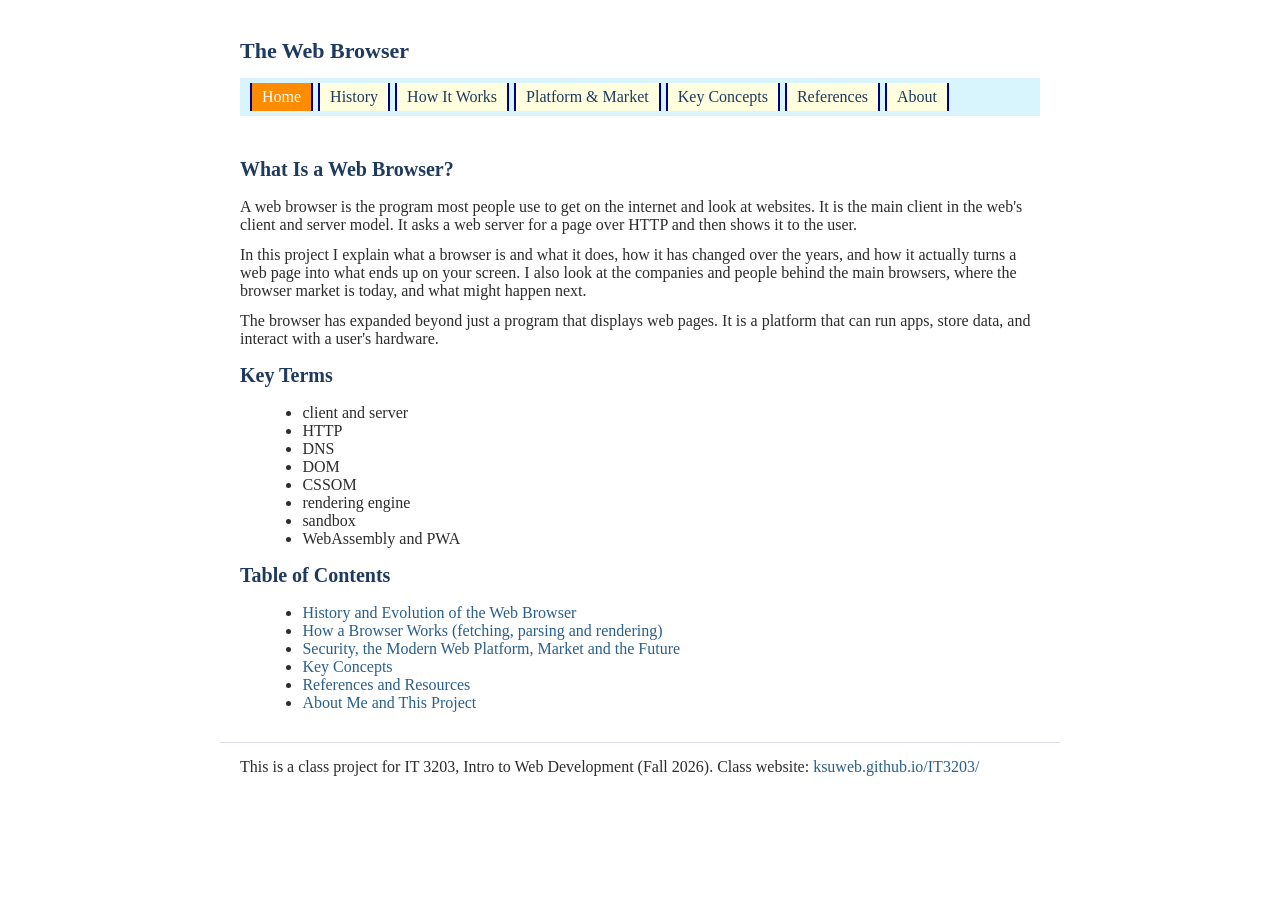
<file: index.html>
<!DOCTYPE html>
<!-- home page -->
<html>
<head>
  <meta charset="UTF-8">
  <title>The Web Browser | Home</title>
  <!-- the css, one file for the whole site -->
  <link rel="stylesheet" href="css/style.css">
</head>
<body>

  <!-- everything on the page -->
  <div class="page">

    <!-- the top, with the title and the menu -->
    <header class="site-header">
      <h1 id="site-title">The Web Browser</h1>
      <nav class="main-nav">
        <a href="index.html" class="active">Home</a>
        <a href="topic-history.html">History</a>
        <a href="topic-howitworks.html">How It Works</a>
        <a href="topic-platform.html">Platform &amp; Market</a>
        <a href="key-concepts.html">Key Concepts</a>
        <a href="references.html">References</a>
        <a href="about.html">About</a>
      </nav>
    </header>

    <!-- the main part -->
    <main id="main">

      <!-- the intro -->
      <section class="card">
        <h2>What Is a Web Browser?</h2>
        <p>
          A web browser is the program most people use to get on the internet and
          look at websites. It is the main client in the web's client and server
          model. It asks a web server for a page over HTTP and then shows it to the
          user.
        </p>
        <p>
          In this project I explain what a browser is and what it does, how it has
          changed over the years, and how it actually turns a web page into what
          ends up on your screen. I also look at the companies and people behind
          the main browsers, where the browser market is today, and what might
          happen next.
        </p>
        <p>
          The browser has expanded beyond just a program that displays web pages.
          It is a platform that can run apps, store data, and interact with a
          user's hardware.
        </p>
      </section>

      <!-- Key terms -->
      <section class="card">
        <h2>Key Terms</h2>
        <ul>
          <li>client and server</li>
          <li>HTTP</li>
          <li>DNS</li>
          <li>DOM</li>
          <li>CSSOM</li>
          <li>rendering engine</li>
          <li>sandbox</li>
          <li>WebAssembly and PWA</li>
        </ul>
      </section>

      <!-- table of contents -->
      <section class="card">
        <h2>Table of Contents</h2>
        <ul>
          <li><a href="topic-history.html">History and Evolution of the Web Browser</a></li>
          <li><a href="topic-howitworks.html">How a Browser Works (fetching, parsing and rendering)</a></li>
          <li><a href="topic-platform.html">Security, the Modern Web Platform, Market and the Future</a></li>
          <li><a href="key-concepts.html">Key Concepts</a></li>
          <li><a href="references.html">References and Resources</a></li>
          <li><a href="about.html">About Me and This Project</a></li>
        </ul>
      </section>

    </main>

    <!-- the footer -->
    <footer class="site-footer">
      This is a class project for IT 3203, Intro to Web Development (Fall 2026).
      Class website:
      <a href="https://ksuweb.github.io/IT3203/" target="_blank" rel="noopener">
        ksuweb.github.io/IT3203/
      </a>
    </footer>

  </div>
</body>
</html>
</file>
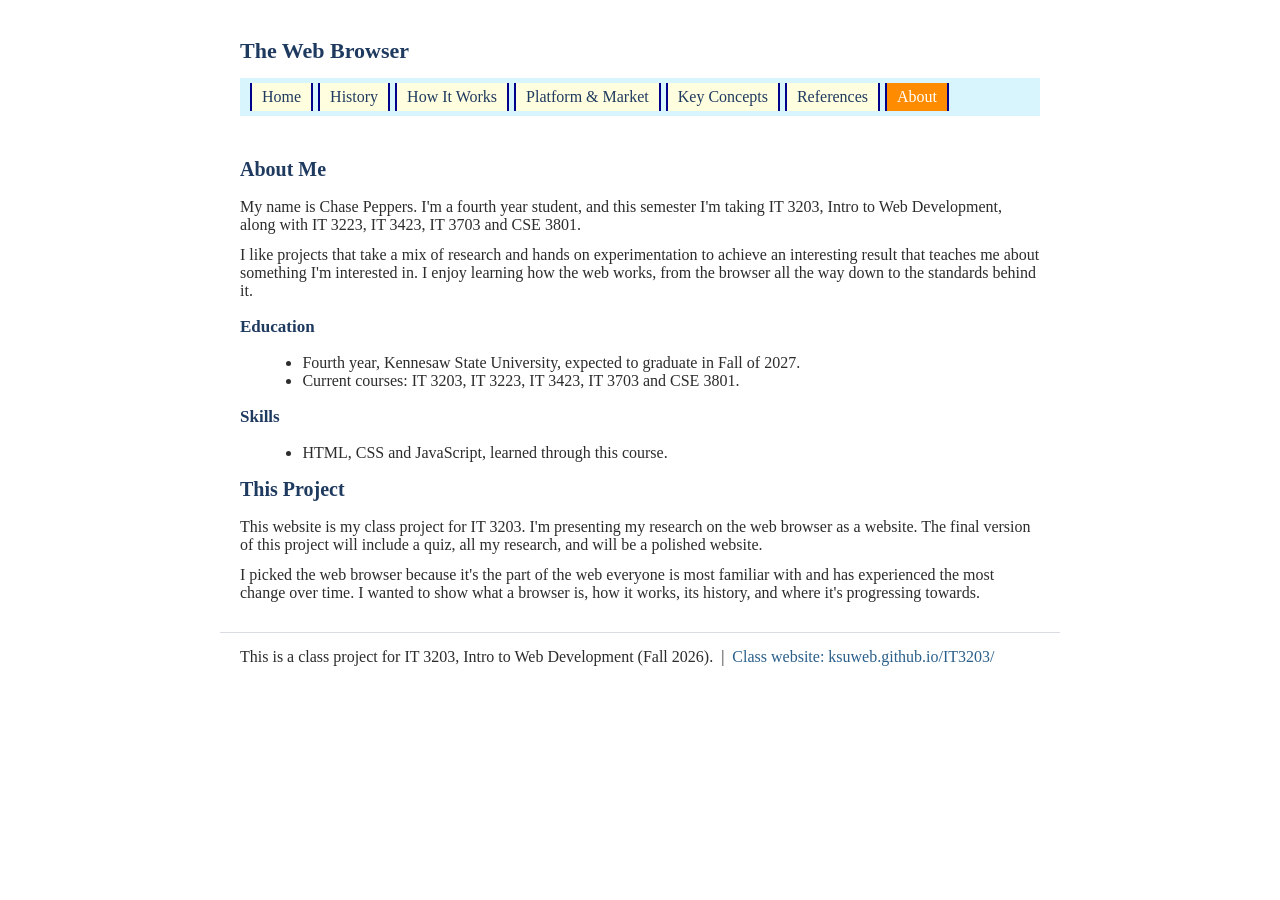
<file: about.html>
<!DOCTYPE html>
<!-- About page: a mini resume of the author and a description of the project -->
<html>
<head>
  <meta charset="UTF-8">
  <title>About | The Web Browser</title>
  <link rel="stylesheet" href="css/style.css">
</head>
<body>
  <div class="page">
    <!-- the menu -->
    <header class="site-header">
      <h1 id="site-title">The Web Browser</h1>
      <nav class="main-nav">
        <a href="index.html">Home</a>
        <a href="topic-history.html">History</a>
        <a href="topic-howitworks.html">How It Works</a>
        <a href="topic-platform.html">Platform &amp; Market</a>
        <a href="key-concepts.html">Key Concepts</a>
        <a href="references.html">References</a>
        <a href="about.html" class="active">About</a>
      </nav>
    </header>

    <main id="main">

        <!-- Mini resume -->
        <section class="card">
          <h2>About Me</h2>
          <p>
            My name is Chase Peppers. I'm a fourth year student, and this semester
            I'm taking IT&nbsp;3203, Intro to Web Development, along with IT&nbsp;3223,
            IT&nbsp;3423, IT&nbsp;3703 and CSE&nbsp;3801.
          </p>
          <p>
            I like projects that take a mix of research and hands on experimentation
			to achieve an interesting result that teaches me about something I'm 
			interested in. I enjoy learning how the web works, from the browser all 
			the way down to the standards behind it.
          </p>

          <h3>Education</h3>
          <ul>
            <li>Fourth year, Kennesaw State University, expected to graduate in Fall of 2027.</li>
            <li>Current courses: IT&nbsp;3203, IT&nbsp;3223,
              IT&nbsp;3423, IT&nbsp;3703 and CSE&nbsp;3801.</li>
          </ul>

          <h3>Skills</h3>
          <ul>
            <li>HTML, CSS and JavaScript, learned through this course.</li>
          </ul>
        </section>

        <!-- About the project -->
        <section class="card">
          <h2>This Project</h2>
          <p>
            This website is my class project for IT&nbsp;3203. I'm presenting my
            research on the web browser as a website. The final version of this project
			will include a quiz, all my research, and will be a polished website.
          </p>
          <p>
            I picked the web browser because it's the part of the web everyone is
			most familiar with and has experienced the most change over time. I
            wanted to show what a browser is, how it works, its history, and
            where it's progressing towards.
          </p>
        </section>

    </main>

    <footer class="site-footer">
      This is a class project for IT&nbsp;3203, Intro to Web Development (Fall 2026).
      &nbsp;|&nbsp;
      <a href="https://ksuweb.github.io/IT3203/" target="_blank" rel="noopener">
        Class website: ksuweb.github.io/IT3203/
      </a>
    </footer>
  </div>
</body>
</html>
</file>
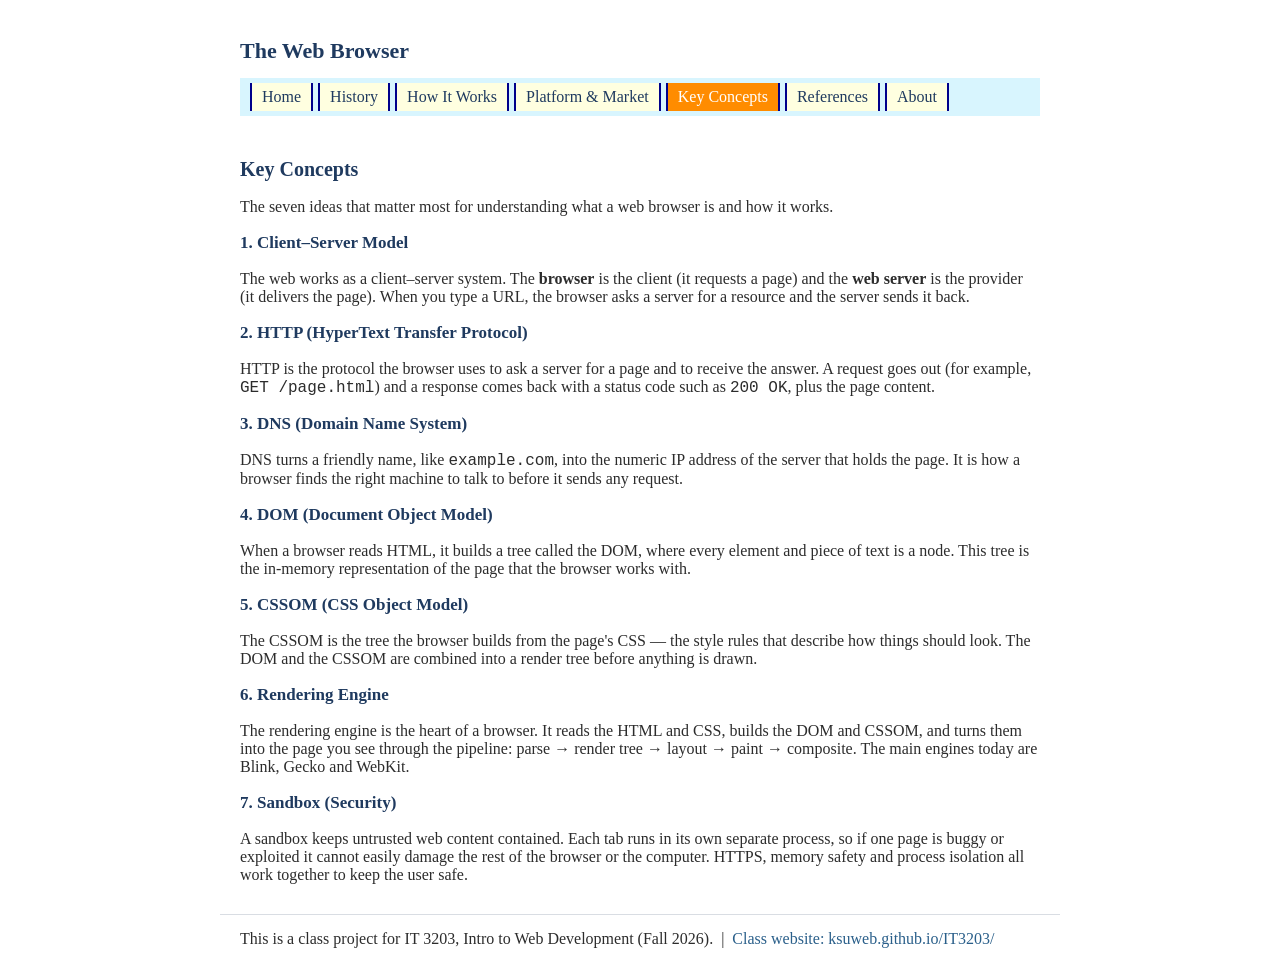
<file: key-concepts.html>
<!DOCTYPE html>
<!-- key concepts -->
<html>
<head>
  <meta charset="UTF-8">
  <title>Key Concepts | The Web Browser</title>
  <link rel="stylesheet" href="css/style.css">
</head>
<body>
  <div class="page">
    <!-- the menu -->
    <header class="site-header">
      <h1 id="site-title">The Web Browser</h1>
      <nav class="main-nav">
        <a href="index.html">Home</a>
        <a href="topic-history.html">History</a>
        <a href="topic-howitworks.html">How It Works</a>
        <a href="topic-platform.html">Platform &amp; Market</a>
        <a href="key-concepts.html" class="active">Key Concepts</a>
        <a href="references.html">References</a>
        <a href="about.html">About</a>
      </nav>
    </header>

    <main id="main">
        <h2>Key Concepts</h2>
        <p>
          The seven ideas that matter most for understanding what a web browser is
          and how it works.
        </p>

        <section class="card">
          <h3>1. Client&ndash;Server Model</h3>
          <p>
            The web works as a client&ndash;server system. The <strong>browser</strong>
            is the client (it requests a page) and the <strong>web server</strong>
            is the provider (it delivers the page). When you type a URL, the browser
            asks a server for a resource and the server sends it back.
          </p>
        </section>

        <section class="card">
          <h3>2. HTTP (HyperText Transfer Protocol)</h3>
          <p>
            HTTP is the protocol the browser uses to ask a server for a page and to
            receive the answer. A request goes out (for example,
            <code>GET /page.html</code>) and a response comes back with a status
            code such as <code>200 OK</code>, plus the page content.
          </p>
        </section>

        <section class="card">
          <h3>3. DNS (Domain Name System)</h3>
          <p>
            DNS turns a friendly name, like <code>example.com</code>, into the
            numeric IP address of the server that holds the page. It is how a
            browser finds the right machine to talk to before it sends any request.
          </p>
        </section>

        <section class="card">
          <h3>4. DOM (Document Object Model)</h3>
          <p>
            When a browser reads HTML, it builds a tree called the DOM, where every
            element and piece of text is a node. This tree is the in-memory
            representation of the page that the browser works with.
          </p>
        </section>

        <section class="card">
          <h3>5. CSSOM (CSS Object Model)</h3>
          <p>
            The CSSOM is the tree the browser builds from the page's CSS &mdash; the
            style rules that describe how things should look. The DOM and the CSSOM
            are combined into a render tree before anything is drawn.
          </p>
        </section>

        <section class="card">
          <h3>6. Rendering Engine</h3>
          <p>
            The rendering engine is the heart of a browser. It reads the HTML and
            CSS, builds the DOM and CSSOM, and turns them into the page you see
            through the pipeline: parse &rarr; render tree &rarr; layout &rarr; paint
            &rarr; composite. The main engines today are Blink, Gecko and WebKit.
          </p>
        </section>

        <section class="card">
          <h3>7. Sandbox (Security)</h3>
          <p>
            A sandbox keeps untrusted web content contained. Each tab runs in its
            own separate process, so if one page is buggy or exploited it cannot
            easily damage the rest of the browser or the computer. HTTPS, memory
            safety and process isolation all work together to keep the user safe.
          </p>
        </section>

    </main>

    <footer class="site-footer">
      This is a class project for IT&nbsp;3203, Intro to Web Development (Fall 2026).
      &nbsp;|&nbsp;
      <a href="https://ksuweb.github.io/IT3203/" target="_blank" rel="noopener">
        Class website: ksuweb.github.io/IT3203/
      </a>
    </footer>
  </div>
</body>
</html>
</file>
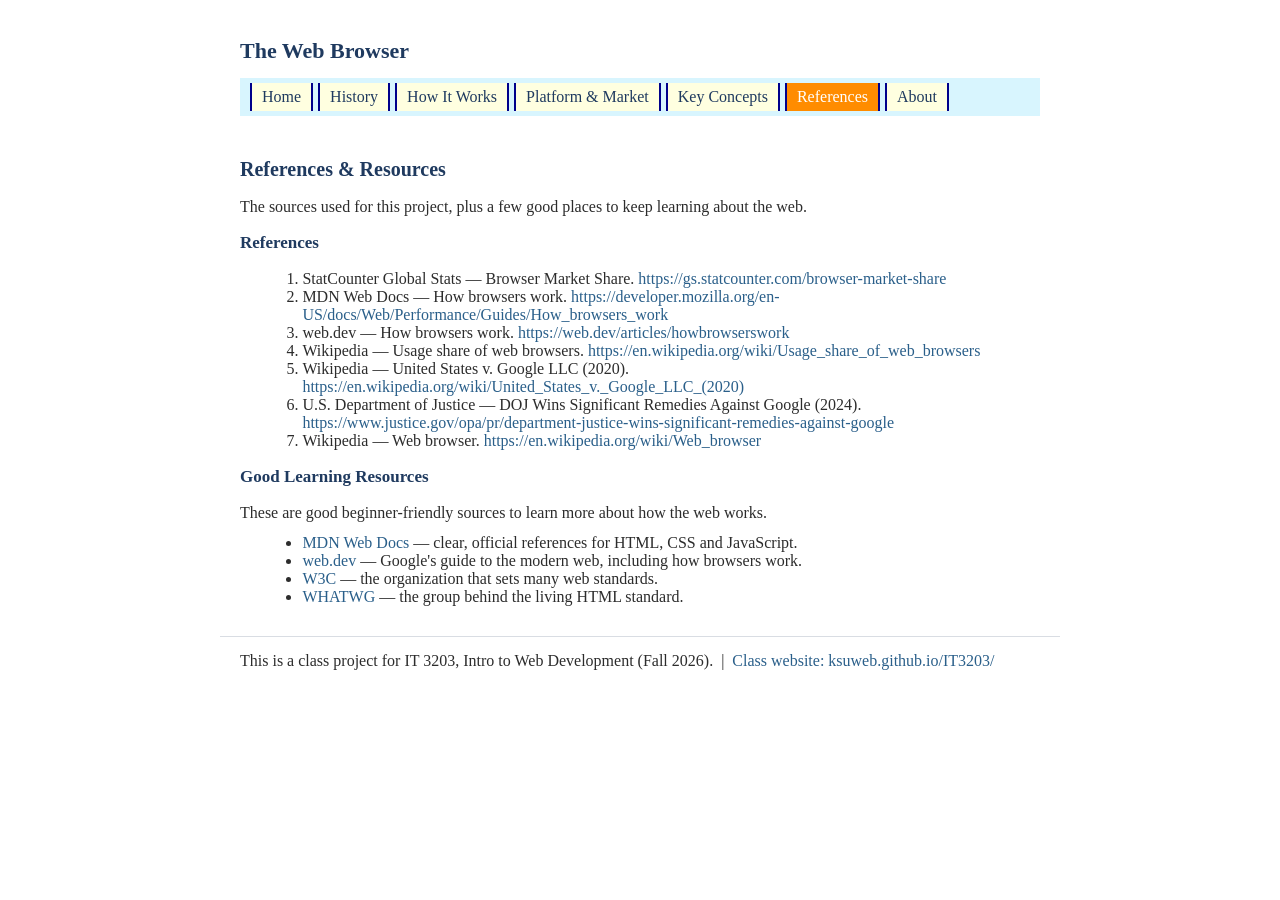
<file: references.html>
<!DOCTYPE html>
<!-- References & Resources page -->
<html>
<head>
  <meta charset="UTF-8">
  <title>References &amp; Resources | The Web Browser</title>
  <link rel="stylesheet" href="css/style.css">
</head>
<body>
  <div class="page">
    <!-- the menu -->
    <header class="site-header">
      <h1 id="site-title">The Web Browser</h1>
      <nav class="main-nav">
        <a href="index.html">Home</a>
        <a href="topic-history.html">History</a>
        <a href="topic-howitworks.html">How It Works</a>
        <a href="topic-platform.html">Platform &amp; Market</a>
        <a href="key-concepts.html">Key Concepts</a>
        <a href="references.html" class="active">References</a>
        <a href="about.html">About</a>
      </nav>
    </header>

    <main id="main">
        <h2>References &amp; Resources</h2>
        <p>
          The sources used for this project, plus a few good places to keep
          learning about the web.
        </p>

        <section class="card">
          <h3>References</h3>
          <ol>
            <li>StatCounter Global Stats &mdash; Browser Market Share.
              <a href="https://gs.statcounter.com/browser-market-share" target="_blank" rel="noopener">https://gs.statcounter.com/browser-market-share</a></li>
            <li>MDN Web Docs &mdash; How browsers work.
              <a href="https://developer.mozilla.org/en-US/docs/Web/Performance/Guides/How_browsers_work" target="_blank" rel="noopener">https://developer.mozilla.org/en-US/docs/Web/Performance/Guides/How_browsers_work</a></li>
            <li>web.dev &mdash; How browsers work.
              <a href="https://web.dev/articles/howbrowserswork" target="_blank" rel="noopener">https://web.dev/articles/howbrowserswork</a></li>
            <li>Wikipedia &mdash; Usage share of web browsers.
              <a href="https://en.wikipedia.org/wiki/Usage_share_of_web_browsers" target="_blank" rel="noopener">https://en.wikipedia.org/wiki/Usage_share_of_web_browsers</a></li>
            <li>Wikipedia &mdash; United States v. Google LLC (2020).
              <a href="https://en.wikipedia.org/wiki/United_States_v._Google_LLC_(2020)" target="_blank" rel="noopener">https://en.wikipedia.org/wiki/United_States_v._Google_LLC_(2020)</a></li>
            <li>U.S. Department of Justice &mdash; DOJ Wins Significant Remedies Against Google (2024).
              <a href="https://www.justice.gov/opa/pr/department-justice-wins-significant-remedies-against-google" target="_blank" rel="noopener">https://www.justice.gov/opa/pr/department-justice-wins-significant-remedies-against-google</a></li>
            <li>Wikipedia &mdash; Web browser.
              <a href="https://en.wikipedia.org/wiki/Web_browser" target="_blank" rel="noopener">https://en.wikipedia.org/wiki/Web_browser</a></li>
          </ol>
        </section>

        <section class="card">
          <h3>Good Learning Resources</h3>
          <p>These are good beginner-friendly sources to learn more
		  about how the web works.</p>
          <ul>
            <li><a href="https://developer.mozilla.org/" target="_blank" rel="noopener">MDN Web Docs</a> &mdash; clear, official references for HTML, CSS and JavaScript.</li>
            <li><a href="https://web.dev/" target="_blank" rel="noopener">web.dev</a> &mdash; Google's guide to the modern web, including how browsers work.</li>
            <li><a href="https://www.w3.org/" target="_blank" rel="noopener">W3C</a> &mdash; the organization that sets many web standards.</li>
            <li><a href="https://www.whatwg.org/" target="_blank" rel="noopener">WHATWG</a> &mdash; the group behind the living HTML standard.</li>
          </ul>
        </section>

    </main>

    <footer class="site-footer">
      This is a class project for IT&nbsp;3203, Intro to Web Development (Fall 2026).
      &nbsp;|&nbsp;
      <a href="https://ksuweb.github.io/IT3203/" target="_blank" rel="noopener">
        Class website: ksuweb.github.io/IT3203/
      </a>
    </footer>
  </div>
</body>
</html>
</file>
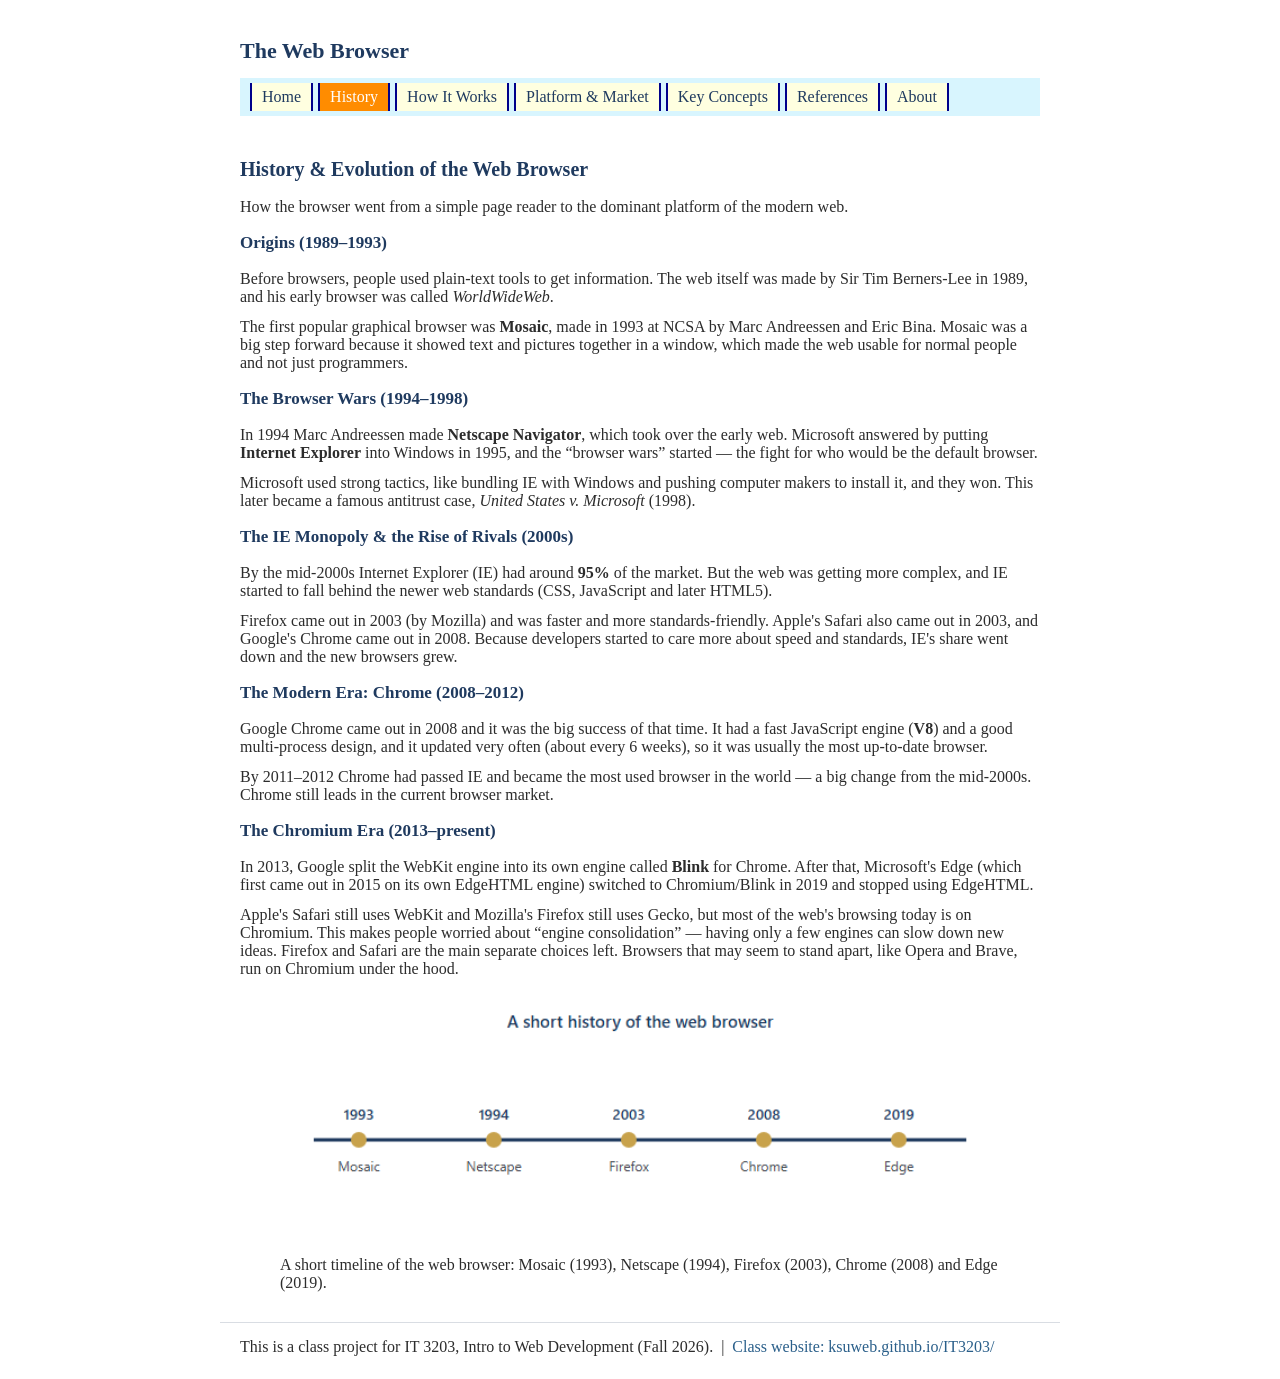
<file: topic-history.html>
<!DOCTYPE html>
<!-- Topic page 1: History & Evolution of the Web Browser -->
<html>
<head>
  <meta charset="UTF-8">
  <title>History &amp; Evolution | The Web Browser</title>
  <link rel="stylesheet" href="css/style.css">
</head>
<body>
  <div class="page">
    <!-- the menu -->
    <header class="site-header">
      <h1 id="site-title">The Web Browser</h1>
      <nav class="main-nav">
        <a href="index.html">Home</a>
        <a href="topic-history.html" class="active">History</a>
        <a href="topic-howitworks.html">How It Works</a>
        <a href="topic-platform.html">Platform &amp; Market</a>
        <a href="key-concepts.html">Key Concepts</a>
        <a href="references.html">References</a>
        <a href="about.html">About</a>
      </nav>
    </header>

    <main id="main">
        <h2>History &amp; Evolution of the Web Browser</h2>
        <p>
          How the browser went from a simple page reader to the dominant platform
          of the modern web.
        </p>

        <!-- Origins -->
        <section class="card">
          <h3>Origins (1989&ndash;1993)</h3>
          <p>
            Before browsers, people used plain-text tools to get information. The
            web itself was made by Sir Tim Berners-Lee in 1989, and his early
            browser was called <em>WorldWideWeb</em>.
          </p>
          <p>
            The first popular graphical browser was <strong>Mosaic</strong>, made
            in 1993 at NCSA by Marc Andreessen and Eric Bina. Mosaic was a big step
            forward because it showed text and pictures together in a window, which
            made the web usable for normal people and not just programmers.
          </p>
        </section>

        <!-- The Browser Wars -->
        <section class="card">
          <h3>The Browser Wars (1994&ndash;1998)</h3>
          <p>
            In 1994 Marc Andreessen made <strong>Netscape Navigator</strong>, which
            took over the early web. Microsoft answered by putting
            <strong>Internet Explorer</strong> into Windows in 1995, and the
            &ldquo;browser wars&rdquo; started &mdash; the fight for who would be the
            default browser.
          </p>
          <p>
            Microsoft used strong tactics, like bundling IE with Windows and
            pushing computer makers to install it, and they won. This later became
            a famous antitrust case, <em>United States v. Microsoft</em> (1998).
          </p>
        </section>

        <!-- IE Monopoly -->
        <section class="card">
          <h3>The IE Monopoly &amp; the Rise of Rivals (2000s)</h3>
          <p>
            By the mid-2000s Internet Explorer (IE) had around <strong>95%</strong>
            of the market. But the web was getting more complex, and IE started to
            fall behind the newer web standards (CSS, JavaScript and later HTML5).
          </p>
          <p>
            Firefox came out in 2003 (by Mozilla) and was faster and more
            standards-friendly. Apple's Safari also came out in 2003, and Google's
            Chrome came out in 2008. Because developers started to care more about
            speed and standards, IE's share went down and the new browsers grew.
          </p>
        </section>

        <!-- Modern Era -->
        <section class="card">
          <h3>The Modern Era: Chrome (2008&ndash;2012)</h3>
          <p>
            Google Chrome came out in 2008 and it was the big success of that time.
            It had a fast JavaScript engine (<strong>V8</strong>) and a good
            multi-process design, and it updated very often (about every 6 weeks),
            so it was usually the most up-to-date browser.
          </p>
          <p>
            By 2011&ndash;2012 Chrome had passed IE and became the most used browser
            in the world &mdash; a big change from the mid-2000s. Chrome still leads
            in the current browser market.
          </p>
        </section>

        <!-- Chromium Era -->
        <section class="card">
          <h3>The Chromium Era (2013&ndash;present)</h3>
          <p>
            In 2013, Google split the WebKit engine into its own engine called
            <strong>Blink</strong> for Chrome. After that, Microsoft's Edge (which
            first came out in 2015 on its own EdgeHTML engine) switched to
            Chromium/Blink in 2019 and stopped using EdgeHTML.
          </p>
          <p>
            Apple's Safari still uses WebKit and Mozilla's Firefox still uses Gecko,
            but most of the web's browsing today is on Chromium. This makes people
            worried about &ldquo;engine consolidation&rdquo; &mdash; having only a
            few engines can slow down new ideas. Firefox and Safari are the main
            separate choices left. Browsers that may seem to stand apart, like Opera
            and Brave, run on Chromium under the hood.
          </p>
        </section>

        <!-- the timeline -->
        <figure class="card">
          <img src="images/browser-evolution-timeline.png"
               alt="A timeline of the web browser from Mosaic in 1993 to Edge in 2019.">
          <figcaption>A short timeline of the web browser: Mosaic (1993),
            Netscape (1994), Firefox (2003), Chrome (2008) and Edge (2019).</figcaption>
        </figure>

    </main>

    <footer class="site-footer">
      This is a class project for IT&nbsp;3203, Intro to Web Development (Fall 2026).
      &nbsp;|&nbsp;
      <a href="https://ksuweb.github.io/IT3203/" target="_blank" rel="noopener">
        Class website: ksuweb.github.io/IT3203/
      </a>
    </footer>
  </div>
</body>
</html>
</file>
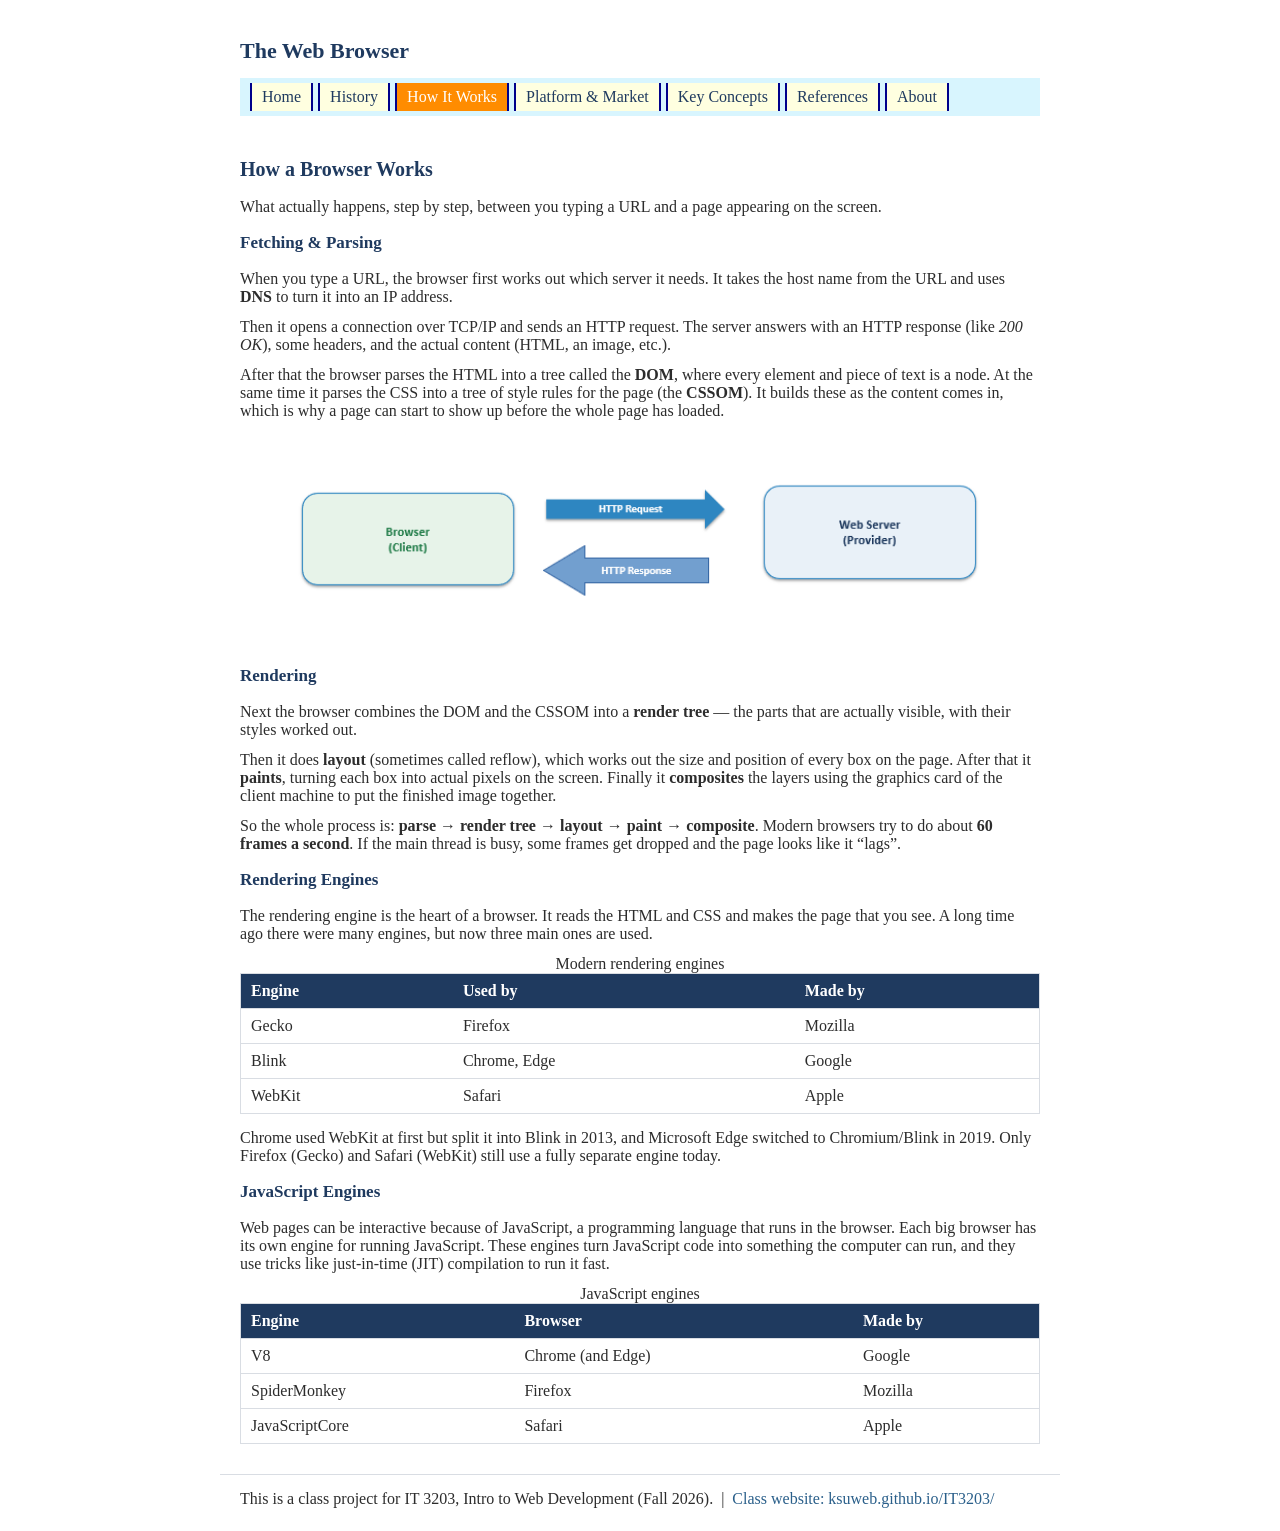
<file: topic-howitworks.html>
<!DOCTYPE html>
<!-- Topic page 2: How a Browser Works (fetching, parsing, rendering, engines) -->
<html>
<head>
  <meta charset="UTF-8">
  <title>How It Works | The Web Browser</title>
  <link rel="stylesheet" href="css/style.css">
</head>
<body>
  <div class="page">
    <!-- the menu -->
    <header class="site-header">
      <h1 id="site-title">The Web Browser</h1>
      <nav class="main-nav">
        <a href="index.html">Home</a>
        <a href="topic-history.html">History</a>
        <a href="topic-howitworks.html" class="active">How It Works</a>
        <a href="topic-platform.html">Platform &amp; Market</a>
        <a href="key-concepts.html">Key Concepts</a>
        <a href="references.html">References</a>
        <a href="about.html">About</a>
      </nav>
    </header>

    <main id="main">
        <h2>How a Browser Works</h2>
        <p>
          What actually happens, step by step, between you typing a URL and a page
          appearing on the screen.
        </p>

        <!-- Fetching and parsing -->
        <section class="card">
          <h3>Fetching &amp; Parsing</h3>
          <p>
            When you type a URL, the browser first works out which server it needs.
            It takes the host name from the URL and uses <strong>DNS</strong> to turn
            it into an IP address.
          </p>
          <p>
            Then it opens a connection over TCP/IP and sends an HTTP request. The
            server answers with an HTTP response (like <em>200 OK</em>), some
            headers, and the actual content (HTML, an image, etc.).
          </p>
          <p>
            After that the browser parses the HTML into a tree called the
            <strong>DOM</strong>, where every element and piece of text is a node.
            At the same time it parses the CSS into a tree of style rules for the
            page (the <strong>CSSOM</strong>). It builds these as the content comes
            in, which is why a page can start to show up before the whole page has
            loaded.
          </p>
          <!-- Client-server model (a screenshot from Assignment 1) -->
          <img src="images/client-server.png"
               alt="A browser (client) sending an HTTP request to a web server (provider) and receiving an HTTP response.">
        </section>

        <!-- Rendering -->
        <section class="card">
          <h3>Rendering</h3>
          <p>
            Next the browser combines the DOM and the CSSOM into a <strong>render
            tree</strong> &mdash; the parts that are actually visible, with their
            styles worked out.
          </p>
          <p>
            Then it does <strong>layout</strong> (sometimes called reflow), which
            works out the size and position of every box on the page. After that it
            <strong>paints</strong>, turning each box into actual pixels on the
            screen. Finally it <strong>composites</strong> the layers using the
            graphics card of the client machine to put the finished image together.
          </p>
          <p>
            So the whole process is:
            <strong>parse &rarr; render tree &rarr; layout &rarr; paint
            &rarr; composite</strong>. Modern browsers try to do about
            <strong>60 frames a second</strong>. If the main thread is busy, some
            frames get dropped and the page looks like it &ldquo;lags&rdquo;.
          </p>
        </section>

        <!-- Rendering engines -->
        <section class="card">
          <h3>Rendering Engines</h3>
          <p>
            The rendering engine is the heart of a browser. It reads the HTML and
            CSS and makes the page that you see. A long time ago there were many
            engines, but now three main ones are used.
          </p>
          <!-- a table -->
          <table>
            <caption>Modern rendering engines</caption>
            <thead>
              <tr><th>Engine</th><th>Used by</th><th>Made by</th></tr>
            </thead>
            <tbody>
              <tr><td>Gecko</td><td>Firefox</td><td>Mozilla</td></tr>
              <tr><td>Blink</td><td>Chrome, Edge</td><td>Google</td></tr>
              <tr><td>WebKit</td><td>Safari</td><td>Apple</td></tr>
            </tbody>
          </table>
          <p>
            Chrome used WebKit at first but split it into Blink in 2013, and
            Microsoft Edge switched to Chromium/Blink in 2019. Only Firefox (Gecko)
            and Safari (WebKit) still use a fully separate engine today.
          </p>
        </section>

        <!-- JavaScript engines -->
        <section class="card">
          <h3>JavaScript Engines</h3>
          <p>
            Web pages can be interactive because of JavaScript, a programming
            language that runs in the browser. Each big browser has its own engine
            for running JavaScript. These engines turn JavaScript code into
            something the computer can run, and they use tricks like
            just-in-time (JIT) compilation to run it fast.
          </p>
          <!-- a table -->
          <table>
            <caption>JavaScript engines</caption>
            <thead>
              <tr><th>Engine</th><th>Browser</th><th>Made by</th></tr>
            </thead>
            <tbody>
              <tr><td>V8</td><td>Chrome (and Edge)</td><td>Google</td></tr>
              <tr><td>SpiderMonkey</td><td>Firefox</td><td>Mozilla</td></tr>
              <tr><td>JavaScriptCore</td><td>Safari</td><td>Apple</td></tr>
            </tbody>
          </table>
        </section>

    </main>

    <footer class="site-footer">
      This is a class project for IT&nbsp;3203, Intro to Web Development (Fall 2026).
      &nbsp;|&nbsp;
      <a href="https://ksuweb.github.io/IT3203/" target="_blank" rel="noopener">
        Class website: ksuweb.github.io/IT3203/
      </a>
    </footer>
  </div>
</body>
</html>
</file>
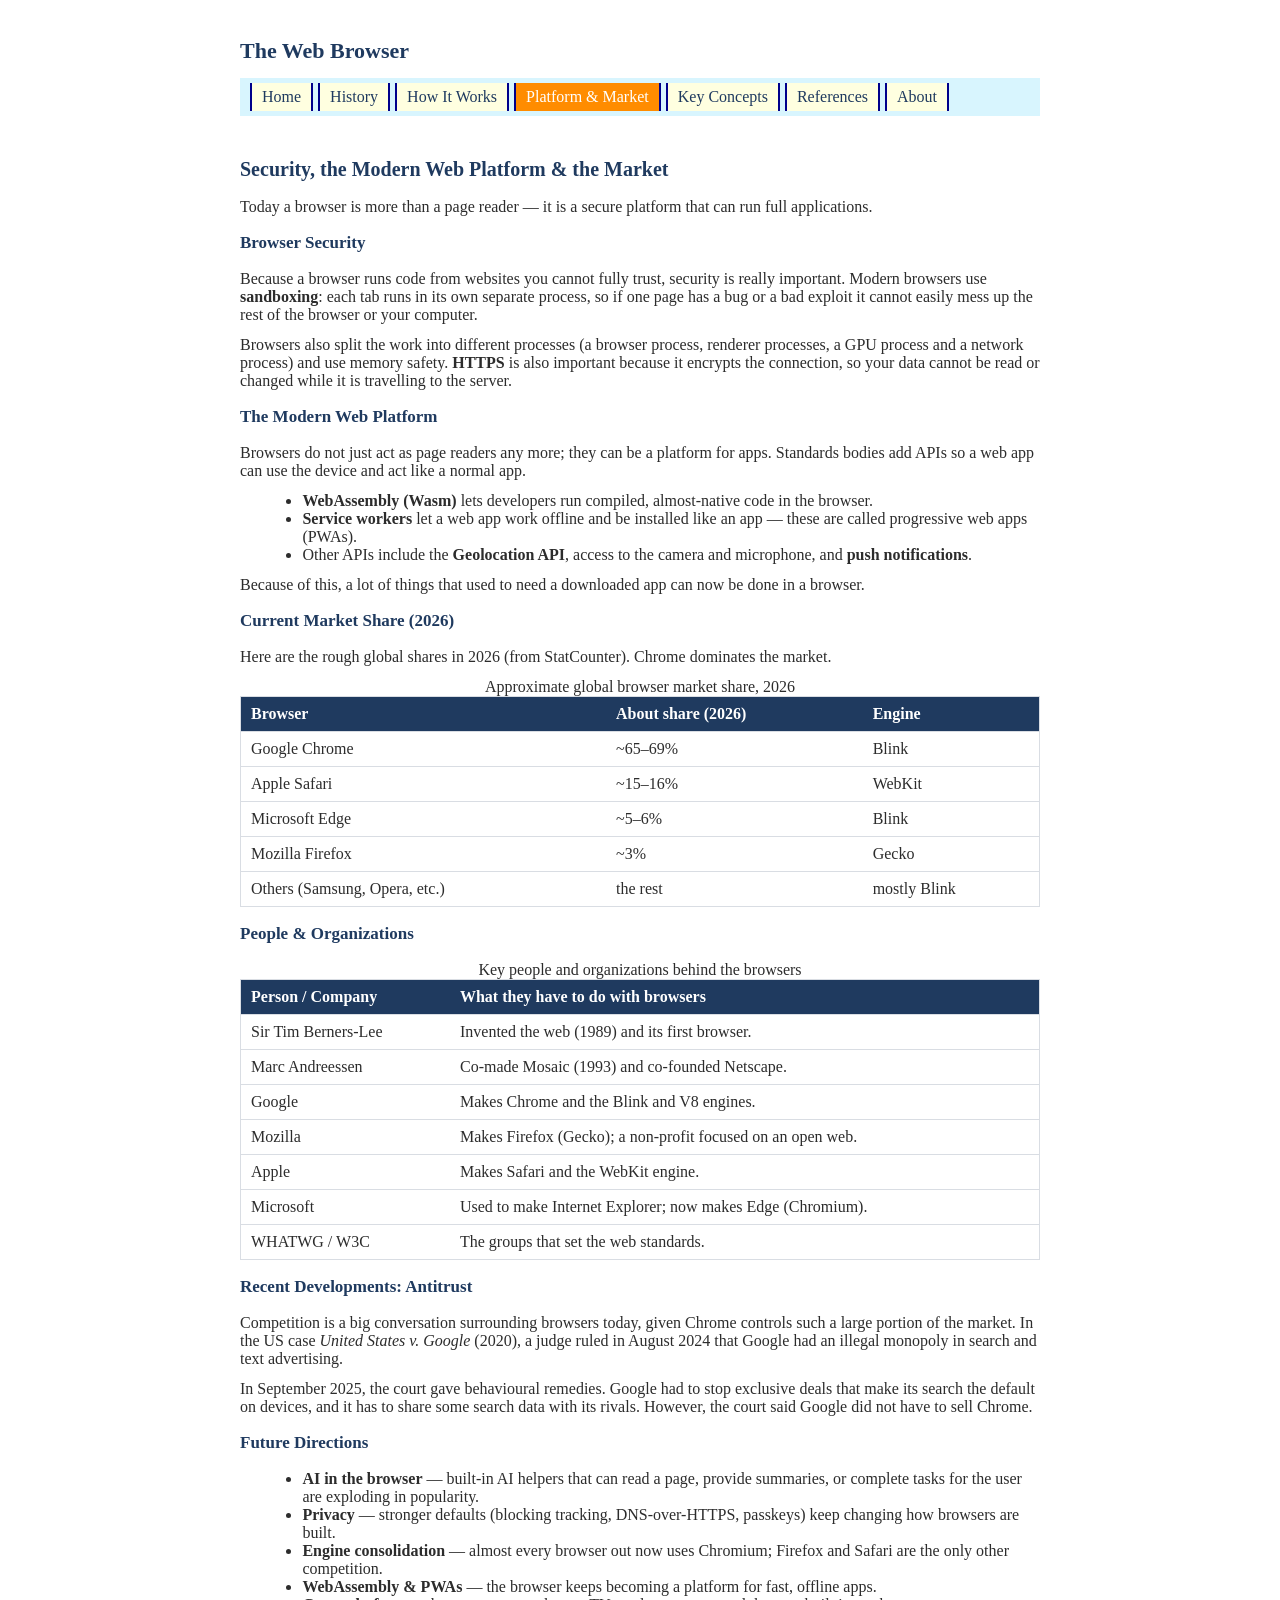
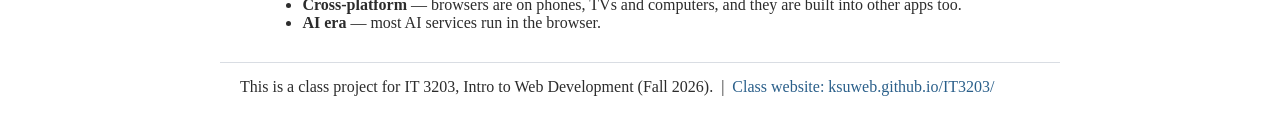
<file: topic-platform.html>
<!DOCTYPE html>
<!-- Topic page 3: Security, the modern web platform, market, antitrust, future -->
<html>
<head>
  <meta charset="UTF-8">
  <title>Platform &amp; Market | The Web Browser</title>
  <link rel="stylesheet" href="css/style.css">
</head>
<body>
  <div class="page">
    <!-- the menu -->
    <header class="site-header">
      <h1 id="site-title">The Web Browser</h1>
      <nav class="main-nav">
        <a href="index.html">Home</a>
        <a href="topic-history.html">History</a>
        <a href="topic-howitworks.html">How It Works</a>
        <a href="topic-platform.html" class="active">Platform &amp; Market</a>
        <a href="key-concepts.html">Key Concepts</a>
        <a href="references.html">References</a>
        <a href="about.html">About</a>
      </nav>
    </header>

    <main id="main">
        <h2>Security, the Modern Web Platform &amp; the Market</h2>
        <p>
          Today a browser is more than a page reader &mdash; it is a secure
          platform that can run full applications.
        </p>

        <!-- Security -->
        <section class="card">
          <h3>Browser Security</h3>
          <p>
            Because a browser runs code from websites you cannot fully trust,
            security is really important. Modern browsers use
            <strong>sandboxing</strong>: each tab runs in its own separate process,
            so if one page has a bug or a bad exploit it cannot easily mess up the
            rest of the browser or your computer.
          </p>
          <p>
            Browsers also split the work into different processes (a browser
            process, renderer processes, a GPU process and a network process) and
            use memory safety. <strong>HTTPS</strong> is also important because it
            encrypts the connection, so your data cannot be read or changed while it
            is travelling to the server.
          </p>
        </section>

        <!-- Modern web platform -->
        <section class="card">
          <h3>The Modern Web Platform</h3>
          <p>
            Browsers do not just act as page readers any more; they can be a
            platform for apps. Standards bodies add APIs so a web app can use the
            device and act like a normal app.
          </p>
          <ul>
            <li><strong>WebAssembly (Wasm)</strong> lets developers run compiled,
              almost-native code in the browser.</li>
            <li><strong>Service workers</strong> let a web app work offline and be
              installed like an app &mdash; these are called progressive web apps
              (PWAs).</li>
            <li>Other APIs include the <strong>Geolocation API</strong>, access to
              the camera and microphone, and <strong>push notifications</strong>.</li>
          </ul>
          <p>
            Because of this, a lot of things that used to need a downloaded app can
            now be done in a browser.
          </p>
        </section>

        <!-- Market share -->
        <section class="card">
          <h3>Current Market Share (2026)</h3>
          <p>
            Here are the rough global shares in 2026 (from StatCounter). Chrome
            dominates the market.
          </p>
          <!-- a table -->
          <table>
            <caption>Approximate global browser market share, 2026</caption>
            <thead>
              <tr><th>Browser</th><th>About share (2026)</th><th>Engine</th></tr>
            </thead>
            <tbody>
              <tr><td>Google Chrome</td><td>~65&ndash;69%</td><td>Blink</td></tr>
              <tr><td>Apple Safari</td><td>~15&ndash;16%</td><td>WebKit</td></tr>
              <tr><td>Microsoft Edge</td><td>~5&ndash;6%</td><td>Blink</td></tr>
              <tr><td>Mozilla Firefox</td><td>~3%</td><td>Gecko</td></tr>
              <tr><td>Others (Samsung, Opera, etc.)</td><td>the rest</td><td>mostly Blink</td></tr>
            </tbody>
          </table>
        </section>

        <!-- People and organizations -->
        <section class="card">
          <h3>People &amp; Organizations</h3>
          <table>
            <caption>Key people and organizations behind the browsers</caption>
            <thead>
              <tr><th>Person / Company</th><th>What they have to do with browsers</th></tr>
            </thead>
            <tbody>
              <tr><td>Sir Tim Berners-Lee</td><td>Invented the web (1989) and its first browser.</td></tr>
              <tr><td>Marc Andreessen</td><td>Co-made Mosaic (1993) and co-founded Netscape.</td></tr>
              <tr><td>Google</td><td>Makes Chrome and the Blink and V8 engines.</td></tr>
              <tr><td>Mozilla</td><td>Makes Firefox (Gecko); a non-profit focused on an open web.</td></tr>
              <tr><td>Apple</td><td>Makes Safari and the WebKit engine.</td></tr>
              <tr><td>Microsoft</td><td>Used to make Internet Explorer; now makes Edge (Chromium).</td></tr>
              <tr><td>WHATWG / W3C</td><td>The groups that set the web standards.</td></tr>
            </tbody>
          </table>
        </section>

        <!-- Antitrust -->
        <section class="card">
          <h3>Recent Developments: Antitrust</h3>
          <p>
            Competition is a big conversation surrounding browsers today, given
            Chrome controls such a large portion of the market. In the US case
            <em>United States v. Google</em> (2020), a judge ruled in August 2024
            that Google had an illegal monopoly in search and text advertising.
          </p>
          <p>
            In September 2025, the court gave behavioural remedies. Google had to
            stop exclusive deals that make its search the default on devices, and it
            has to share some search data with its rivals. However, the court said
            Google did not have to sell Chrome.
          </p>
        </section>

        <!-- Future -->
        <section class="card accent">
          <h3>Future Directions</h3>
          <ul>
            <li><strong>AI in the browser</strong> &mdash; built-in AI helpers that
              can read a page, provide summaries, or complete tasks for the user are
              exploding in popularity.</li>
            <li><strong>Privacy</strong> &mdash; stronger defaults (blocking
              tracking, DNS-over-HTTPS, passkeys) keep changing how browsers are
              built.</li>
            <li><strong>Engine consolidation</strong> &mdash; almost every browser
              out now uses Chromium; Firefox and Safari are the only other
              competition.</li>
            <li><strong>WebAssembly &amp; PWAs</strong> &mdash; the browser keeps
              becoming a platform for fast, offline apps.</li>
            <li><strong>Cross-platform</strong> &mdash; browsers are on phones, TVs
              and computers, and they are built into other apps too.</li>
            <li><strong>AI era</strong> &mdash; most AI services run in the
              browser.</li>
          </ul>
        </section>

    </main>

    <footer class="site-footer">
      This is a class project for IT&nbsp;3203, Intro to Web Development (Fall 2026).
      &nbsp;|&nbsp;
      <a href="https://ksuweb.github.io/IT3203/" target="_blank" rel="noopener">
        Class website: ksuweb.github.io/IT3203/
      </a>
    </footer>
  </div>
</body>
</html>
</file>
<file: css/style.css>
/* style for my web browser website.
   one file, linked at the top of every page. */

/* the base look */
body {
  font-size: 16px;
  color: #2c2c2c;
  background-color: #ffffff;
}

/* links are blue */
a {
  color: #2a5f8a;
  text-decoration: none;
}

/* when you hover a link it turns orange */
a:hover {
  color: rgb(255, 140, 0);
}

/* images fit inside the page */
img {
  width: 100%;
  height: auto;
}

/* headings and text */
h1, h2, h3 {
  color: #1f3a5f;
}

h1 { font-size: 24px; }
h2 { font-size: 20px; }
h3 { font-size: 17px; }

p {
  margin: 0 0 12px 0;
}

ul, ol {
  margin: 0 0 12px 1.4rem;
}

/* center the page and stop it from being too wide */
#main {
  width: 80%;
  max-width: 800px;
  margin: auto;
  padding: 15px 20px;
}

/* the header and footer center the same way so they line up */
.site-header {
  width: 80%;
  max-width: 800px;
  margin: auto;
  padding: 15px 20px 0 20px;
}

.site-footer {
  width: 80%;
  max-width: 800px;
  margin: auto;
  padding: 15px 20px;
  /* a thin line above the footer */
  border-top: 1px solid #d9dde3;
}

#site-title {
  color: #1f3a5f;
  font-size: 22px;
}

/* the menu at the top of the page */
.main-nav {
  background-color: rgb(216, 245, 254);
  padding: 5px 10px;
  margin: 10px 0;
  /* flex puts the links in one row and wraps them if it gets too wide */
  display: flex;
  flex-wrap: wrap;
}

/* each menu item is a little box */
.main-nav a {
  color: #1f3a5f;
  padding: 5px 10px;
  margin-right: 5px;
  background-color: lightyellow;
  border-left: 2px solid darkblue;
  border-right: 2px solid darkblue;
}

/* when you hover a menu item it turns orange */
.main-nav a:hover {
  color: white;
  background-color: rgb(255, 140, 0);
}

/* the page you are on is filled in orange */
.main-nav a.active {
  color: white;
  background-color: rgb(255, 140, 0);
}

/* a section of the page */
.card {
  margin-bottom: 15px;
}

/* tables */
table {
  width: 100%;
  border-collapse: collapse;
  margin-bottom: 15px;
  border: 1px solid #d9dde3;
}

th, td {
  padding: 8px 10px;
  text-align: left;
  border-bottom: 1px solid #d9dde3;
}

/* the top row of a table */
th {
  background-color: #1f3a5f;
  color: #ffffff;
}

/* the links in the footer */
.site-footer a {
  color: #2a5f8a;
}

.site-footer a:hover {
  color: rgb(255, 140, 0);
}
</file>
